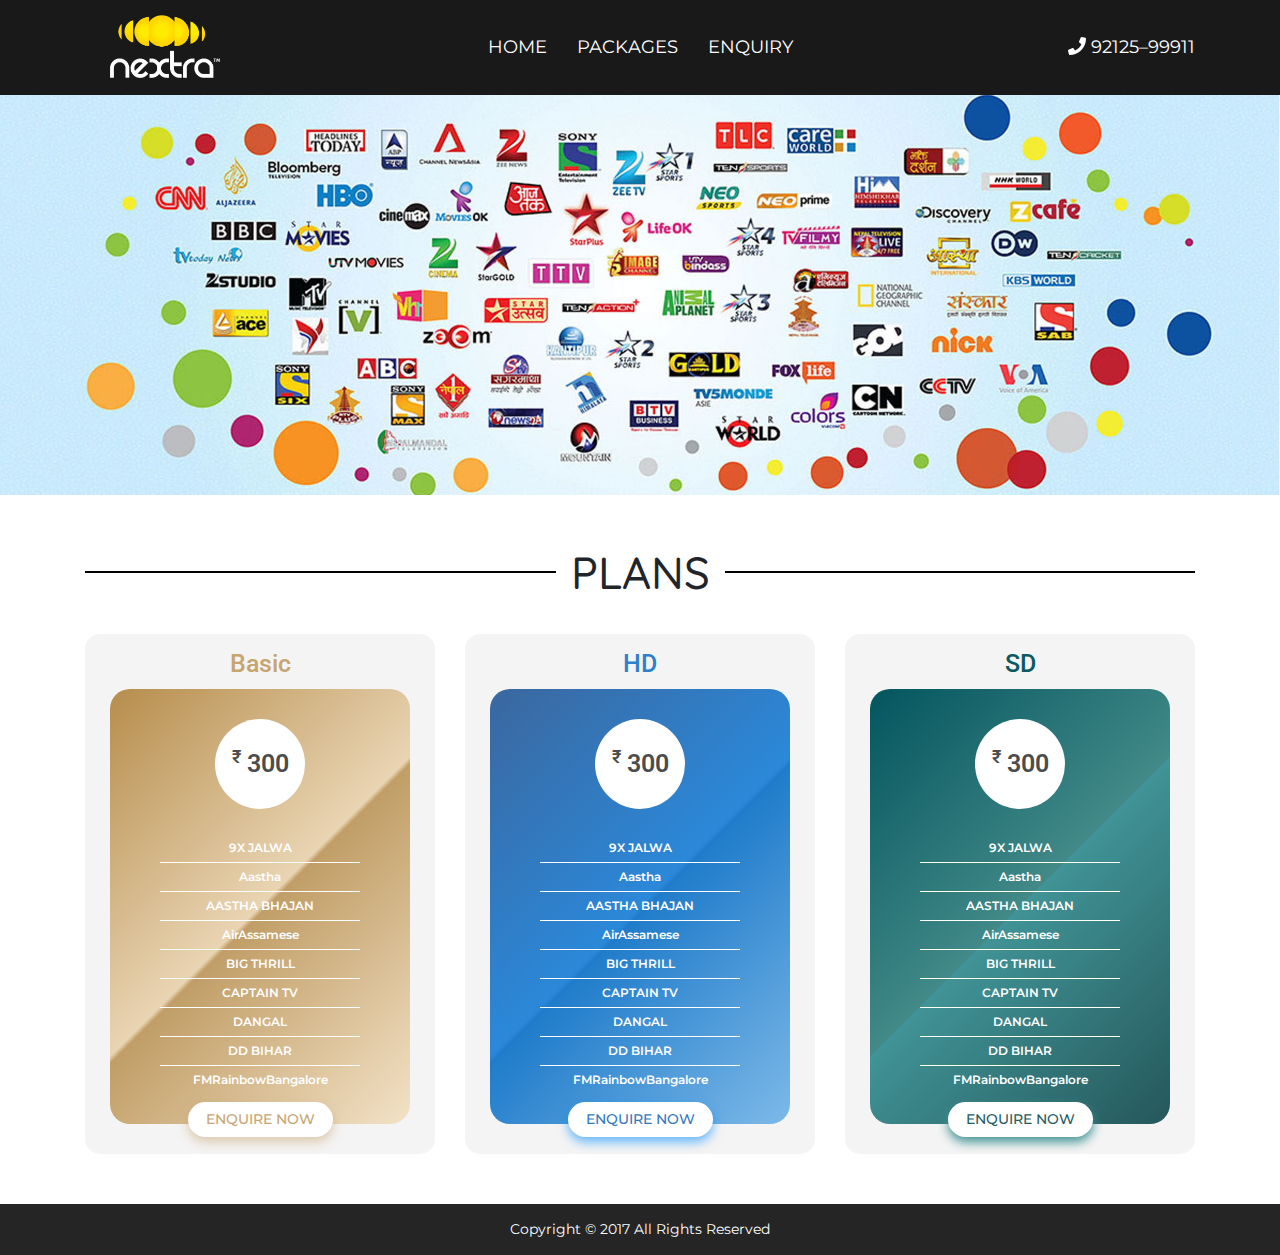
<file: index.html>
<!DOCTYPE html>
<head>
	<meta charset="utf-8">
	<meta http-equiv="X-UA-Compatible" content="IE=edge">
	<title></title>
	<meta name="description" content="">
	<meta name="viewport" content="width=device-width, initial-scale=1">
	<link href="https://fonts.googleapis.com/css?family=Montserrat:300,400,500,600,700,800,900|Roboto:300,400,500,700,900" rel="stylesheet">
	<link href="https://fonts.googleapis.com/css?family=Quicksand:300,400,500,700" rel="stylesheet">
	<link rel="stylesheet" href="assets/css/style.css">
</head>
<body>
	<div id="wrapper">
		<!-- HEADER STARTS HERE -->
		<header class="header" id="header">
			<div class="container">
				<div class="row">
					<div class="col-sm-2">
						<div class="logo">
							<a href="#"><img src="assets/images/logo.png" alt="" /></a>
						</div>
					</div>
					<div class="col-sm-8">
						<nav class="bd-navbar">
							<div class="navbar-nav-scroll">
								<ul class="navbar-nav bd-navbar-nav flex-row">
									<li class="nav-item">
										<a class="nav-link " href="#">Home</a>
									</li>
									<li class="nav-item">
										<a class="nav-link active" href="#">Packages</a>
									</li>
									<li class="nav-item">
										<a class="nav-link " href="#">Enquiry</a>
									</li>
								</ul>
							</div>
						</nav>
					</div>
					<div class="col-sm-2 text-right">
						<div class="header-nums">
							<div class="support-num-block">
								<a href="#"><i class="fas fa-phone"></i> <span>92125–99911</span></a>
							</div>
						</div>
					</div>
				</div>
			</div>
		</header>
		<!-- HEADER ENDS HERE -->
		
		<!-- BANNER STRTS HERE -->
		<section class="banner">
			<figure class="banner-fig">
				<img src="assets/images/banner4.jpg" alt="" />
			</figure>
		</section>
		<!-- BANNER ENDS HERE -->
		
		<!-- PLANS STRTS HERE -->
		<section class="section plans-section">
			<div class="container">
				<div class="row">
					<div class="col-sm-12">
						<div class="section-head text-center">
							<h2 class="heading"><span>plans</span></h2>
						</div>
					</div>
					<div class="col-sm-4">
						<div class="plan-block basic text-center">
							<h3 class="plan-heading text-center">basic</h3>
							<div class="plan-details">
								<div class="plan-price"><sup>&#x20b9;</sup> 300</div>
								<ul class="channel-list">
									<li>9X JALWA</li>
									<li>Aastha</li>
									<li>AASTHA BHAJAN</li>
									<li>AirAssamese</li>
									<li>BIG THRILL</li>
									<li>CAPTAIN TV</li>
									<li>DANGAL</li>
									<li>DD BIHAR</li>
									<li>FMRainbowBangalore</li>
								</ul>
								<a href="javascript::void(0);" class="enquiry-btn">enquire now</a>
							</div>
						</div>
					</div>
					<div class="col-sm-4">
						<div class="plan-block hd text-center">
							<h3 class="plan-heading text-center">HD</h3>
							<div class="plan-details">
								<div class="plan-price"><sup>&#x20b9;</sup> 300</div>
								<ul class="channel-list">
									<li>9X JALWA</li>
									<li>Aastha</li>
									<li>AASTHA BHAJAN</li>
									<li>AirAssamese</li>
									<li>BIG THRILL</li>
									<li>CAPTAIN TV</li>
									<li>DANGAL</li>
									<li>DD BIHAR</li>
									<li>FMRainbowBangalore</li>
								</ul>
								<a href="javascript::void(0);" class="enquiry-btn">enquire now</a>
							</div>
						</div>
					</div>
					<div class="col-sm-4">
						<div class="plan-block sd text-center">
							<h3 class="plan-heading text-center">SD</h3>
							<div class="plan-details">
								<div class="plan-price"><sup>&#x20b9;</sup> 300</div>
								<ul class="channel-list">
									<li>9X JALWA</li>
									<li>Aastha</li>
									<li>AASTHA BHAJAN</li>
									<li>AirAssamese</li>
									<li>BIG THRILL</li>
									<li>CAPTAIN TV</li>
									<li>DANGAL</li>
									<li>DD BIHAR</li>
									<li>FMRainbowBangalore</li>
								</ul>
								<a href="javascript::void(0);" class="enquiry-btn">enquire now</a>
							</div>
						</div>
					</div>
				</div>
			</div>
		</section>
		<!-- PLANS ENDS HERE -->

		<!-- FOOTER STARS HERE -->
		<footer id="footer" class="footer">
			<div class="container">
				<div class="row">
					<div class="col-sm-12">
						<p class="sn_copyright text-center">Copyright © 2017 All Rights Reserved</p>
					</div>
				</div>
			</div>
		</footer>
		<!-- FOOTER ENDS HERE -->
	</div>
	
	<script src="assets/js/jquery-3.3.1.min.js"></script>
	<script src="assets/js/bootstrap.min.js"></script>
	<script src="assets/js/fontawesome-all.js"></script>
	<script src="assets/js/site.js"></script>
</body>
</html>
</file>
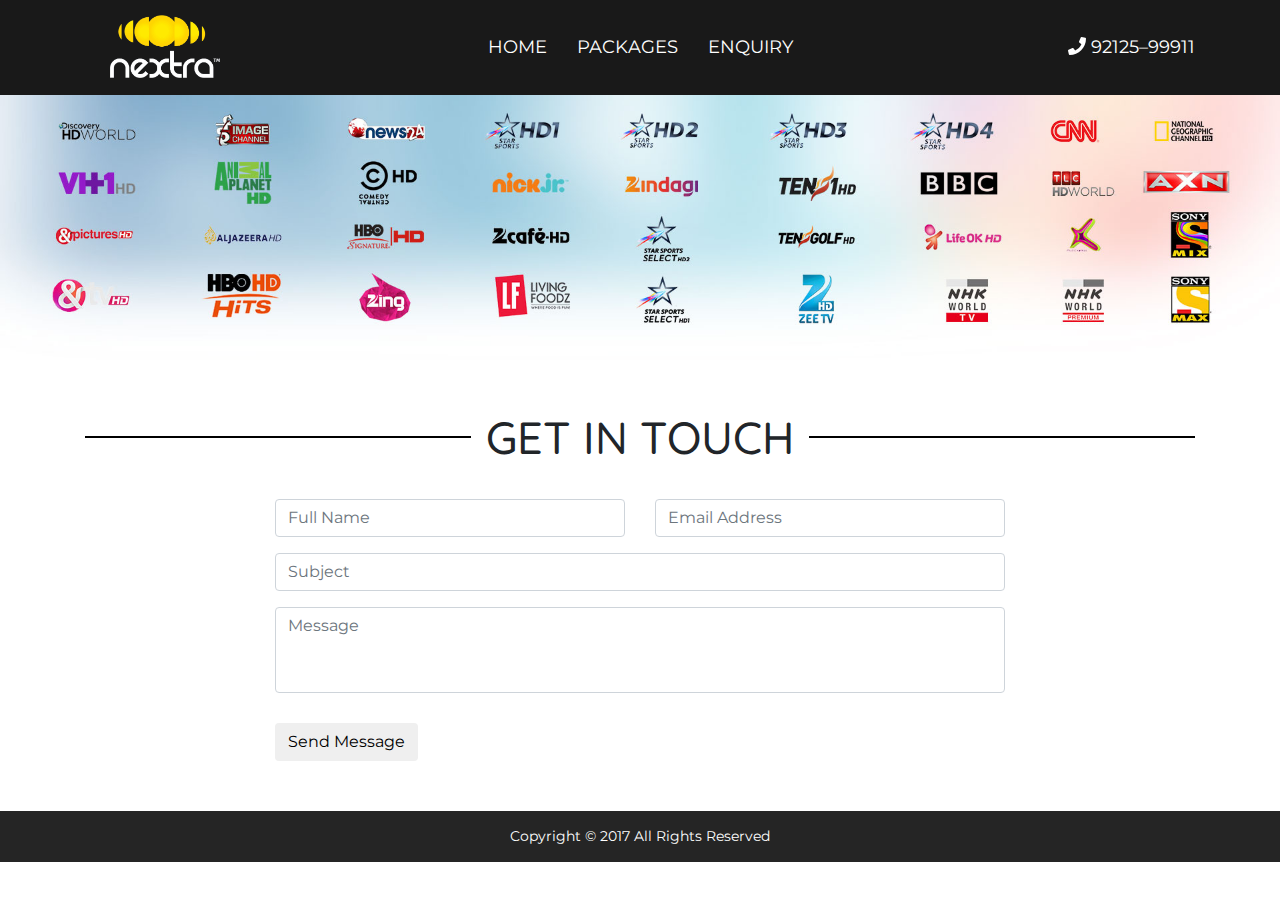
<file: enquiery.html>
<!DOCTYPE html>
<head>
	<meta charset="utf-8">
	<meta http-equiv="X-UA-Compatible" content="IE=edge">
	<title></title>
	<meta name="description" content="">
	<meta name="viewport" content="width=device-width, initial-scale=1">
	<link href="https://fonts.googleapis.com/css?family=Montserrat:300,400,500,600,700,800,900|Roboto:300,400,500,700,900" rel="stylesheet">
	<link href="https://fonts.googleapis.com/css?family=Quicksand:300,400,500,700" rel="stylesheet">
	<link rel="stylesheet" href="assets/css/style.css">
</head>
<body>
	<div id="wrapper">
		<!-- HEADER STARTS HERE -->
		<header class="header" id="header">
			<div class="container">
				<div class="row">
					<div class="col-sm-2">
						<div class="logo">
							<a href="#"><img src="assets/images/logo.png" alt="" /></a>
						</div>
					</div>
					<div class="col-sm-8">
						<nav class="bd-navbar">
							<div class="navbar-nav-scroll">
								<ul class="navbar-nav bd-navbar-nav flex-row">
									<li class="nav-item">
										<a class="nav-link " href="#">Home</a>
									</li>
									<li class="nav-item">
										<a class="nav-link active" href="#">Packages</a>
									</li>
									<li class="nav-item">
										<a class="nav-link " href="#">Enquiry</a>
									</li>
								</ul>
							</div>
						</nav>
					</div>
					<div class="col-sm-2 text-right">
						<div class="header-nums">
							<div class="support-num-block">
								<a href="#"><i class="fas fa-phone"></i> <span>92125–99911</span></a>
							</div>
						</div>
					</div>
				</div>
			</div>
		</header>
		<!-- HEADER ENDS HERE -->
		
		<!-- BANNER STRTS HERE -->
		<section class="banner">
			<figure class="banner-fig">
				<img src="assets/images/banner5.jpg" alt="" />
			</figure>
		</section>
		<!-- BANNER ENDS HERE -->
		
		<!-- PLANS STRTS HERE -->
		<section class="section plans-section">
			<div class="container">
				<div class="row justify-content-sm-center">
					<div class="col-sm-12">
						<div class="section-head text-center">
							<h2 class="heading"><span>GET IN TOUCH</span></h2>
						</div>
					</div>
					<div class="col-sm-8">
						<form action="#" method="POST" class="contact-form">
							<div class="row">
								<div class="col-md-6">
									<div class="form-group">
										<input type="text" class="form-control" id="nameId" name="name" placeholder="Full Name">
									</div>
								</div>
								<div class="col-md-6">
									<div class="form-group">
										<input type="email" class="form-control" id="emailId" name="email" placeholder="Email Address">
									</div>
								</div>
							</div>
							<div class="form-group">
								<input type="text" class="form-control" id="subjectId" name="subject" placeholder="Subject">
							</div>
							<textarea class="form-control text-area" rows="3" placeholder="Message"></textarea>
							<button type="submit" class="btn btn-default">Send Message</button>
						</form>
					</div>
				</div>
			</div>
		</section>
		<!-- PLANS ENDS HERE -->
		
		<!-- FOOTER STARS HERE -->
		<footer id="footer" class="footer">
			<div class="container">
				<div class="row">
					<div class="col-sm-12">
						<p class="sn_copyright text-center">Copyright © 2017 All Rights Reserved</p>
					</div>
				</div>
			</div>
		</footer>
		<!-- FOOTER ENDS HERE -->
	</div>
	
	<script src="assets/js/jquery-3.3.1.min.js"></script>
	<script src="assets/js/bootstrap.min.js"></script>
	<script src="assets/js/fontawesome-all.js"></script>
	<script src="assets/js/site.js"></script>
</body>
</html>
</file>
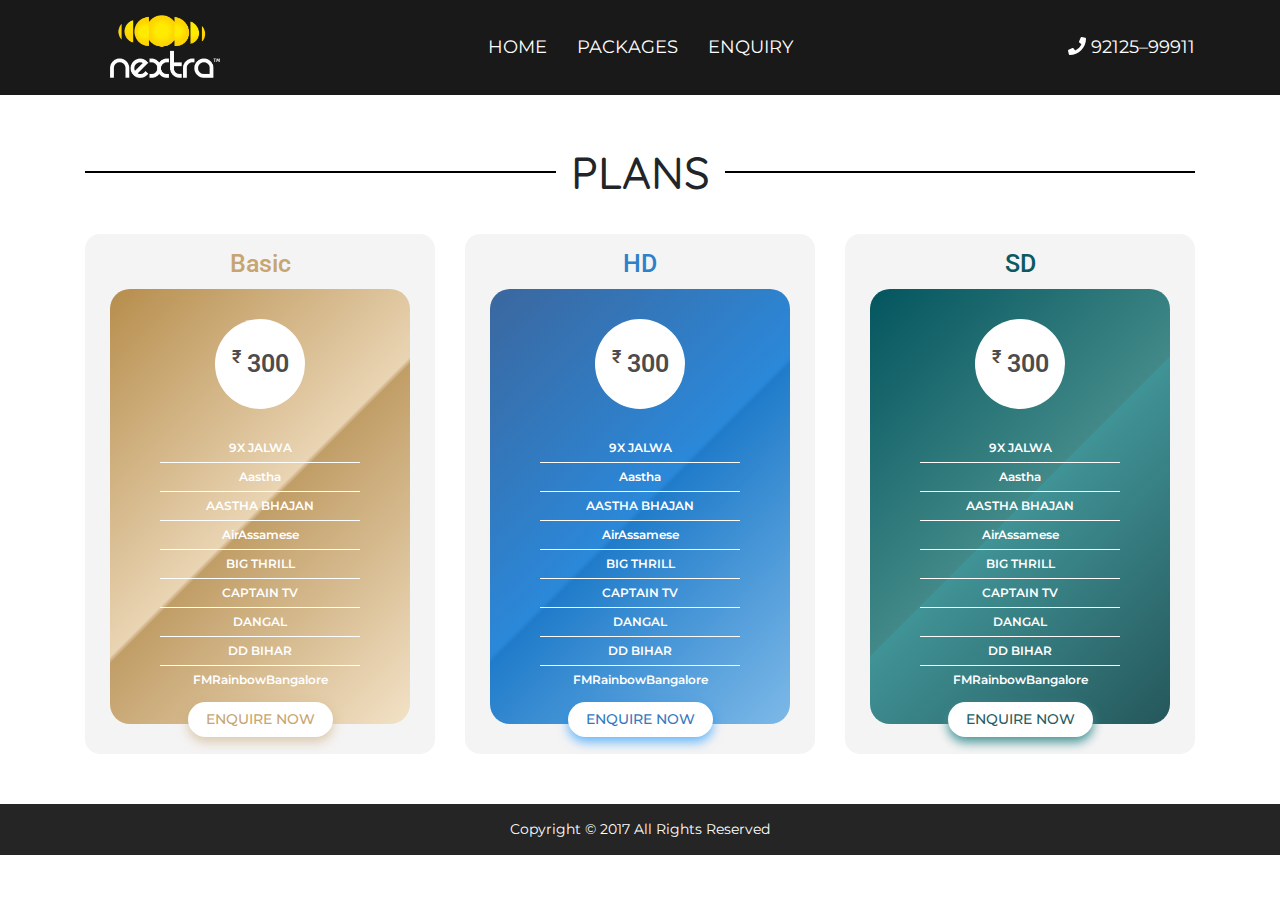
<file: plans.html>
<!DOCTYPE html>
<head>
	<meta charset="utf-8">
	<meta http-equiv="X-UA-Compatible" content="IE=edge">
	<title></title>
	<meta name="description" content="">
	<meta name="viewport" content="width=device-width, initial-scale=1">
	<link href="https://fonts.googleapis.com/css?family=Montserrat:300,400,500,600,700,800,900|Roboto:300,400,500,700,900" rel="stylesheet">
	<link href="https://fonts.googleapis.com/css?family=Quicksand:300,400,500,700" rel="stylesheet">
	<link rel="stylesheet" href="assets/css/style.css">
</head>
<body>
	<div id="wrapper">
		<!-- HEADER STARTS HERE -->
		<header class="header" id="header">
			<div class="container">
				<div class="row">
					<div class="col-sm-2">
						<div class="logo">
							<a href="#"><img src="assets/images/logo.png" alt="" /></a>
						</div>
					</div>
					<div class="col-sm-8">
						<nav class="bd-navbar">
							<div class="navbar-nav-scroll">
								<ul class="navbar-nav bd-navbar-nav flex-row">
									<li class="nav-item">
										<a class="nav-link " href="#">Home</a>
									</li>
									<li class="nav-item">
										<a class="nav-link active" href="#">Packages</a>
									</li>
									<li class="nav-item">
										<a class="nav-link " href="#">Enquiry</a>
									</li>
								</ul>
							</div>
						</nav>
					</div>
					<div class="col-sm-2 text-right">
						<div class="header-nums">
							<div class="support-num-block">
								<a href="#"><i class="fas fa-phone"></i> <span>92125–99911</span></a>
							</div>
						</div>
					</div>
				</div>
			</div>
		</header>
		<!-- HEADER ENDS HERE -->
		
		<!-- PLANS STRTS HERE -->
		<section class="section plans-section">
			<div class="container">
				<div class="row">
					<div class="col-sm-12">
						<div class="section-head text-center">
							<h2 class="heading"><span>plans</span></h2>
						</div>
					</div>
					<div class="col-sm-4">
						<div class="plan-block basic text-center">
							<h3 class="plan-heading text-center">basic</h3>
							<div class="plan-details">
								<div class="plan-price"><sup>&#x20b9;</sup> 300</div>
								<ul class="channel-list">
									<li>9X JALWA</li>
									<li>Aastha</li>
									<li>AASTHA BHAJAN</li>
									<li>AirAssamese</li>
									<li>BIG THRILL</li>
									<li>CAPTAIN TV</li>
									<li>DANGAL</li>
									<li>DD BIHAR</li>
									<li>FMRainbowBangalore</li>
								</ul>
								<a href="javascript::void(0);" class="enquiry-btn">enquire now</a>
							</div>
						</div>
					</div>
					<div class="col-sm-4">
						<div class="plan-block hd text-center">
							<h3 class="plan-heading text-center">HD</h3>
							<div class="plan-details">
								<div class="plan-price"><sup>&#x20b9;</sup> 300</div>
								<ul class="channel-list">
									<li>9X JALWA</li>
									<li>Aastha</li>
									<li>AASTHA BHAJAN</li>
									<li>AirAssamese</li>
									<li>BIG THRILL</li>
									<li>CAPTAIN TV</li>
									<li>DANGAL</li>
									<li>DD BIHAR</li>
									<li>FMRainbowBangalore</li>
								</ul>
								<a href="javascript::void(0);" class="enquiry-btn">enquire now</a>
							</div>
						</div>
					</div>
					<div class="col-sm-4">
						<div class="plan-block sd text-center">
							<h3 class="plan-heading text-center">SD</h3>
							<div class="plan-details">
								<div class="plan-price"><sup>&#x20b9;</sup> 300</div>
								<ul class="channel-list">
									<li>9X JALWA</li>
									<li>Aastha</li>
									<li>AASTHA BHAJAN</li>
									<li>AirAssamese</li>
									<li>BIG THRILL</li>
									<li>CAPTAIN TV</li>
									<li>DANGAL</li>
									<li>DD BIHAR</li>
									<li>FMRainbowBangalore</li>
								</ul>
								<a href="javascript::void(0);" class="enquiry-btn">enquire now</a>
							</div>
						</div>
					</div>
				</div>
			</div>
		</section>
		<!-- PLANS ENDS HERE -->

		<!-- FOOTER STARS HERE -->
		<footer id="footer" class="footer">
			<div class="container">
				<div class="row">
					<div class="col-sm-12">
						<p class="sn_copyright text-center">Copyright © 2017 All Rights Reserved</p>
					</div>
				</div>
			</div>
		</footer>
		<!-- FOOTER ENDS HERE -->
	</div>
	
	<script src="assets/js/jquery-3.3.1.min.js"></script>
	<script src="assets/js/bootstrap.min.js"></script>
	<script src="assets/js/fontawesome-all.js"></script>
	<script src="assets/js/site.js"></script>
</body>
</html>
</file>
